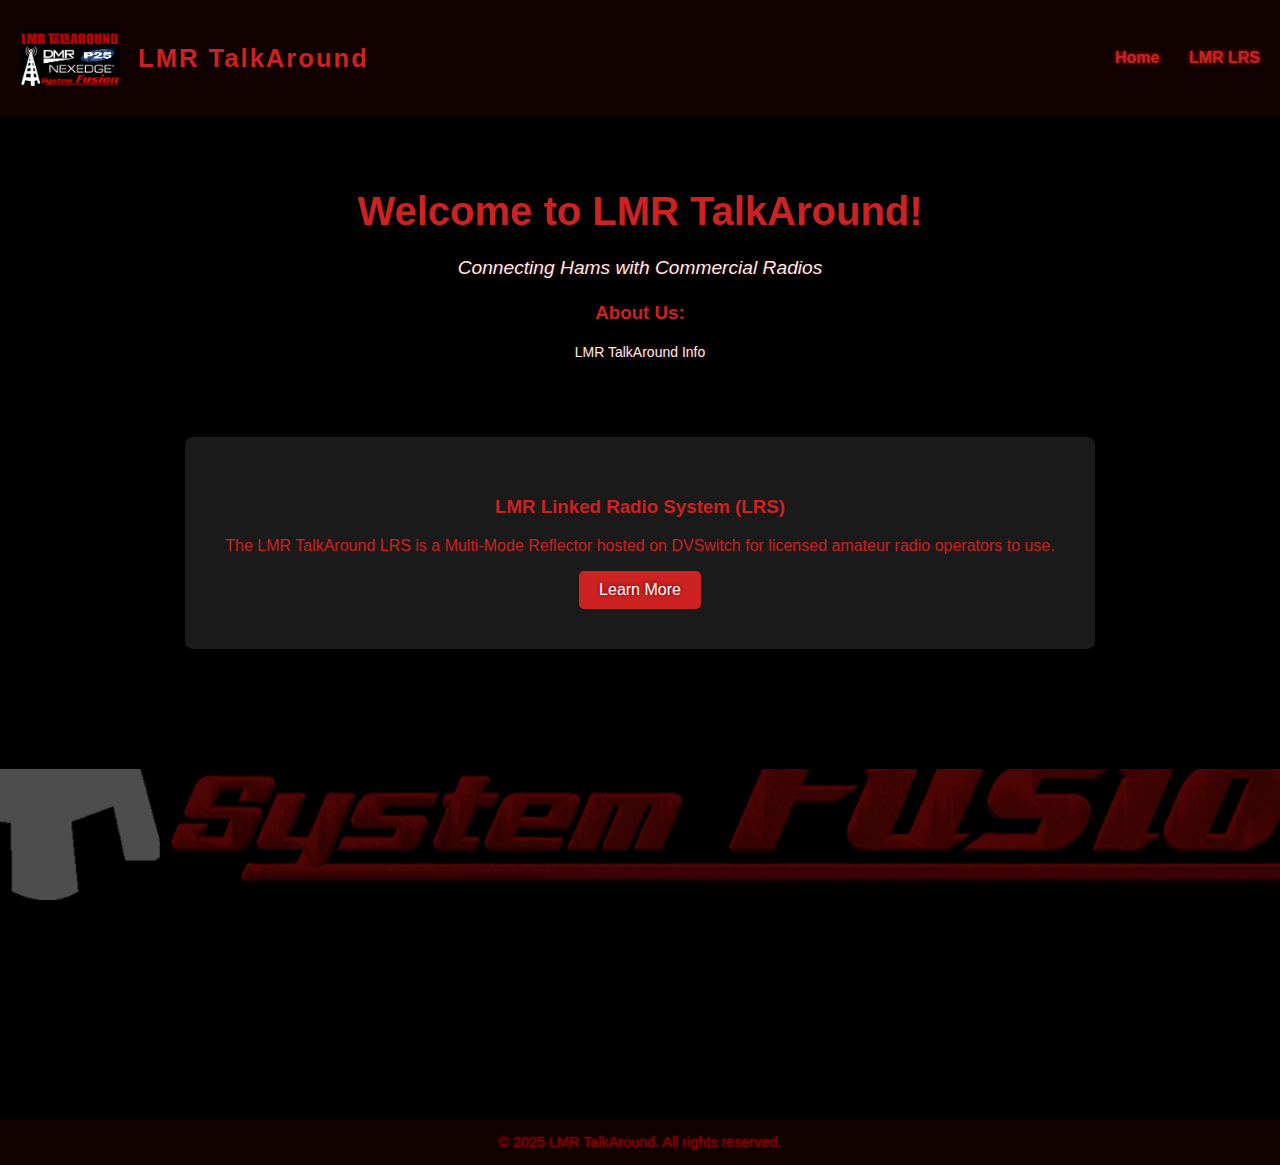
<file: index.html>
<!DOCTYPE html>
<html lang="en">
<head>
  <meta charset="UTF-8" />
  <meta name="viewport" content="width=device-width, initial-scale=1" />
  <title>LMR TalkAround</title>
  <link rel="stylesheet" href="/css/style.css" />
</head>
<body>

  <header id="page-header">
    <div class="header-brand">
      <img src="/assets/lmrlogo.png" alt="LMR Logo" class="headerlogo" />
      <div class="site-title">LMR TalkAround</div>
    </div>
    <nav>
      <a href="/">Home</a>
      <a href="/lmr-lrs/">LMR LRS</a>
    </nav>
  </header>


<section class="welcome-section">
  <h2>Welcome to LMR TalkAround!</h2>
  <p>
    <em>Connecting Hams with Commercial Radios</em>
  </p>
  <h3>About Us:</h3>
  <p style="font-size: 14px;">LMR TalkAround Info</p>
</section>


<section class="content-block">
  <h3>LMR Linked Radio System (LRS)</h3>
  <p>The LMR TalkAround LRS is a Multi-Mode Reflector hosted on DVSwitch for licensed amateur radio operators to use.</p>
  <button class="btn-primary" onclick="location.href='/lmr-lrs/'">Learn More</button>
</section>



<div class="parallax" style="  min-height: 350px;"></div>


</main>

  <footer>
    &copy; 2025 LMR TalkAround. All rights reserved.
  </footer>


  <script>
    const header = document.getElementById('page-header');
    let lastScrollY = window.scrollY;
    let ticking = false;

    function onScroll() {
      const currentScrollY = window.scrollY;
      // Shrink header after 20px
      if (currentScrollY > 20) {
        header.classList.add('header-shrink');
      } else {
        header.classList.remove('header-shrink');
      }
      // Hide header when scrolling down, show when scrolling up
      if (currentScrollY > lastScrollY && currentScrollY > 80) {
        header.classList.add('header-hide');
      } else {
        header.classList.remove('header-hide');
      }
      lastScrollY = currentScrollY;
      ticking = false;
    }

    window.addEventListener('scroll', () => {
      if (!ticking) {
        window.requestAnimationFrame(onScroll);
        ticking = true;
      }
    });
  </script>

</body>
</html>
</file>
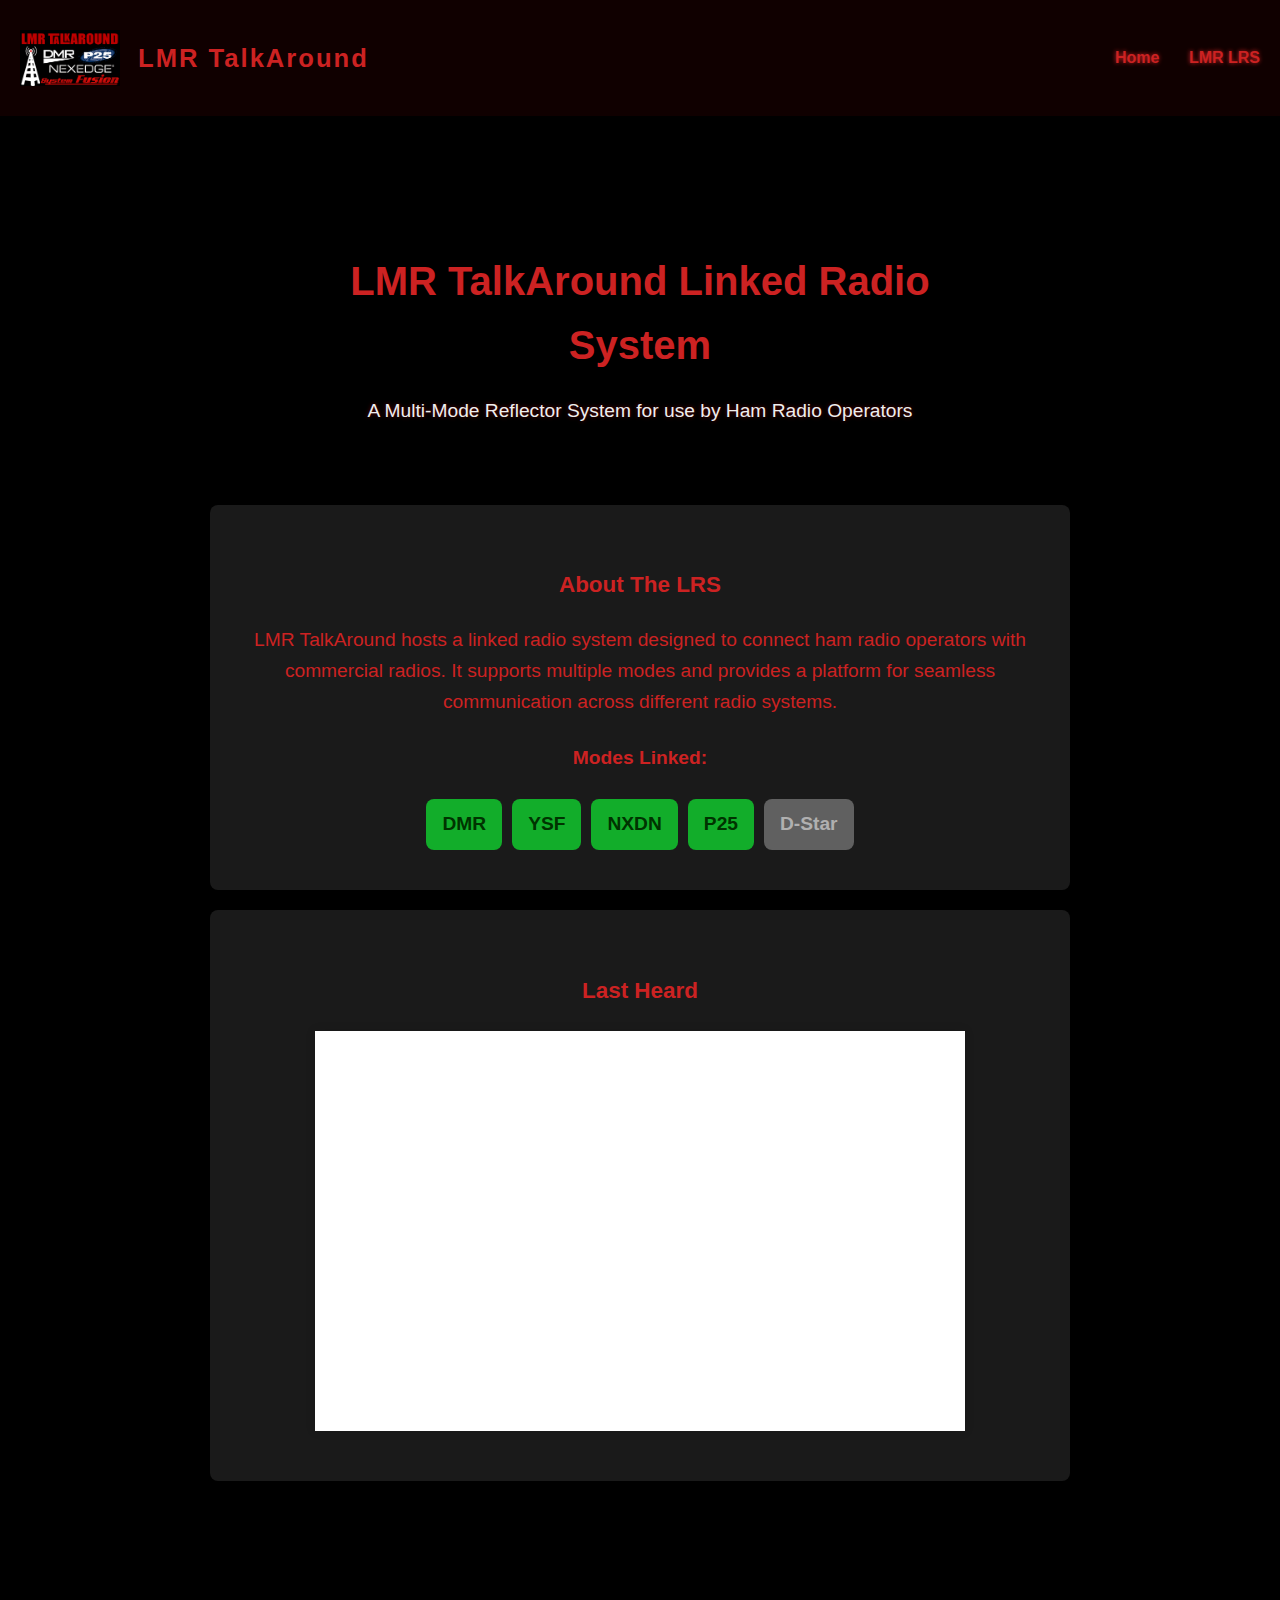
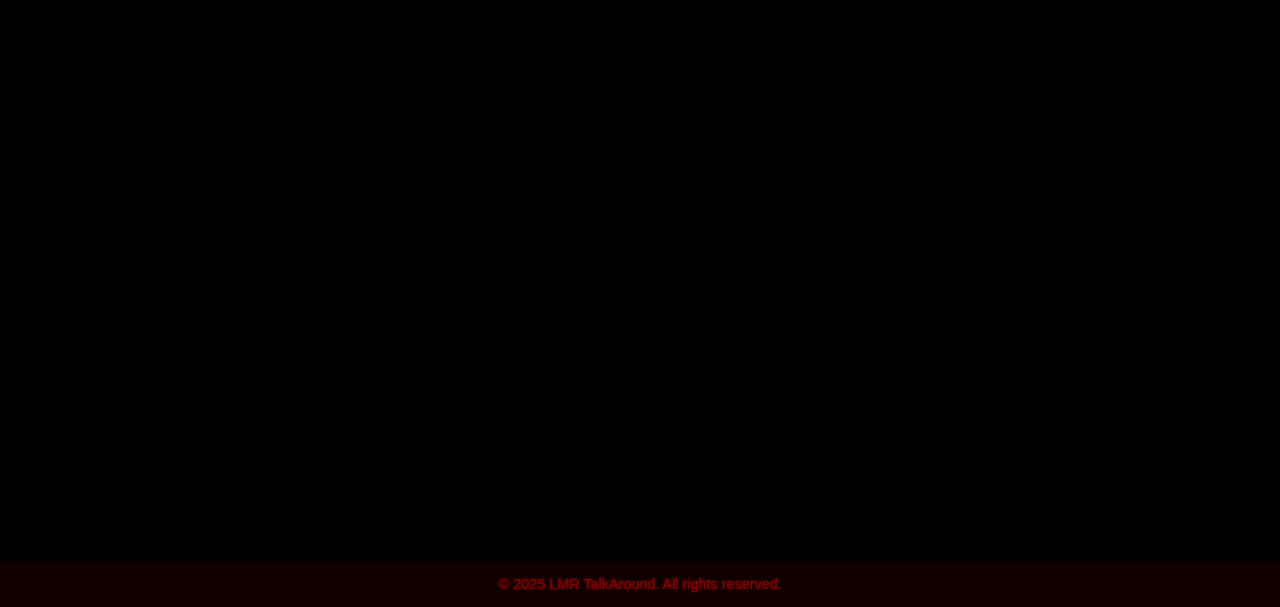
<file: lmr-lrs/index.html>
<!DOCTYPE html>
<html lang="en">
<head>
  <meta charset="UTF-8" />
  <meta name="viewport" content="width=device-width, initial-scale=1.0" />
  <title>Linked Radio System | LMR TalkAround</title>
  <link rel="stylesheet" href="/css/style.css" />
</head>
<style>

    iframe {
      width: 650px;
      border: none;
      height: 400px;
      box-shadow: 0 0 10px rgba(0,0,0,0.1);
      background: white;
    }
</style>

<body>

  <header id="page-header">
    <div class="header-brand">
      <img src="/assets/lmrlogo.png" alt="LMR Logo" class="headerlogo" />
      <div class="site-title">LMR TalkAround</div>
    </div>
    <nav>
      <a href="/">Home</a>
      <a href="/lmr-lrs/">LMR LRS</a>
    </nav>
  </header>

  <main>
<section class="welcome-section">
  <h2>LMR TalkAround Linked Radio System</h2>
  <p>
   A Multi-Mode Reflector System for use by Ham Radio Operators
  </p>
</section>

<section class="content-block">
  <h3>About The LRS</h3>
  <p>
    LMR TalkAround hosts a linked radio system designed to connect ham radio operators with commercial radios. It supports multiple modes and provides a platform for seamless communication across different radio systems.
  </p>
  <h4>Modes Linked:</h4>
  <div style="display: flex; gap: 10px; flex-wrap: wrap; justify-content: center; margin-top: 20px; font-family: sans-serif;">
  <div style="position: relative; background-color: #12AD2A; color: #030; padding: 10px 16px; border-radius: 8px; font-weight: bold; cursor: pointer;">
    DMR
    <div style="display: none; position: absolute; top: 120%; left: 50%; transform: translateX(-50%); background-color: #222; color: #fff; padding: 8px 12px; border-radius: 6px; font-size: 12px; white-space: nowrap; z-index: 10; box-shadow: 0 0 10px #000;">
      Network: PRIVATE<br>
      TG: PRIVATE<br>
      Status: Linked
    </div>
  </div>

  <div style="position: relative; background-color: #12AD2A; color: #030; padding: 10px 16px; border-radius: 8px; font-weight: bold; cursor: pointer;">
    YSF
    <div style="display: none; position: absolute; top: 120%; left: 50%; transform: translateX(-50%); background-color: #222; color: #fff; padding: 8px 12px; border-radius: 6px; font-size: 12px; white-space: nowrap; z-index: 10; box-shadow: 0 0 10px #000;">
      Network: PRIVATE<br>
      Room: PRIVATE<br>
      Status: Linked
    </div>
  </div>

  <div style="position: relative; background-color: #12AD2A; color: #030; padding: 10px 16px; border-radius: 8px; font-weight: bold; cursor: pointer;">
    NXDN
    <div style="display: none; position: absolute; top: 120%; left: 50%; transform: translateX(-50%); background-color: #222; color: #fff; padding: 8px 12px; border-radius: 6px; font-size: 12px; white-space: nowrap; z-index: 10; box-shadow: 0 0 10px #000;">
      Network: PRIVATE<br>
      TG: PRIVATE<br>
      Status: Linked
    </div>
  </div>

  <div style="position: relative; background-color: #12AD2A; color: #030; padding: 10px 16px; border-radius: 8px; font-weight: bold; cursor: pointer;">
    P25
    <div style="display: none; position: absolute; top: 120%; left: 50%; transform: translateX(-50%); background-color: #222; color: #fff; padding: 8px 12px; border-radius: 6px; font-size: 12px; white-space: nowrap; z-index: 10; box-shadow: 0 0 10px #000;">
      Network: PRIVATE<br>
      TG: PRIVATE<br>
      Status: Linked
    </div>
  </div>

  <div style="position: relative; background-color: #606060; color: #b0b0b0; padding: 10px 16px; border-radius: 8px; font-weight: bold; cursor: pointer;">
    D-Star
    <div style="display: none; position: absolute; top: 120%; left: 50%; transform: translateX(-50%); background-color: #222; color: #fff; padding: 8px 12px; border-radius: 6px; font-size: 12px; white-space: nowrap; z-index: 10; box-shadow: 0 0 10px #000;">
      Network: PRIVATE<br>
      Reflector: PRIVATE<br>
      Status: Not Linked
    </div>
  </div>
</div>

<script>
  document.querySelectorAll("div[style*='position: relative']").forEach(mode => {
    mode.addEventListener("mouseenter", () => {
      const tip = mode.querySelector("div");
      if (tip) tip.style.display = "block";
    });
    mode.addEventListener("mouseleave", () => {
      const tip = mode.querySelector("div");
      if (tip) tip.style.display = "none";
    });
  });
</script>

  </section>


  
  </section>


<section class="content-block">
    <h3>Last Heard</h3>
  <div class="iframe-container">
    <iframe src="https://legacy.lmrtalkaround.com/dvswitch/include/lh.php"></iframe>
  </div>
</section>



  </main>

<div class="parallax" style="  min-height: 500px;"></div>


  <footer>
    &copy; 2025 LMR TalkAround. All rights reserved.
  </footer>

  <script src="/js/script.js"></script>

</body>
</html>
</file>
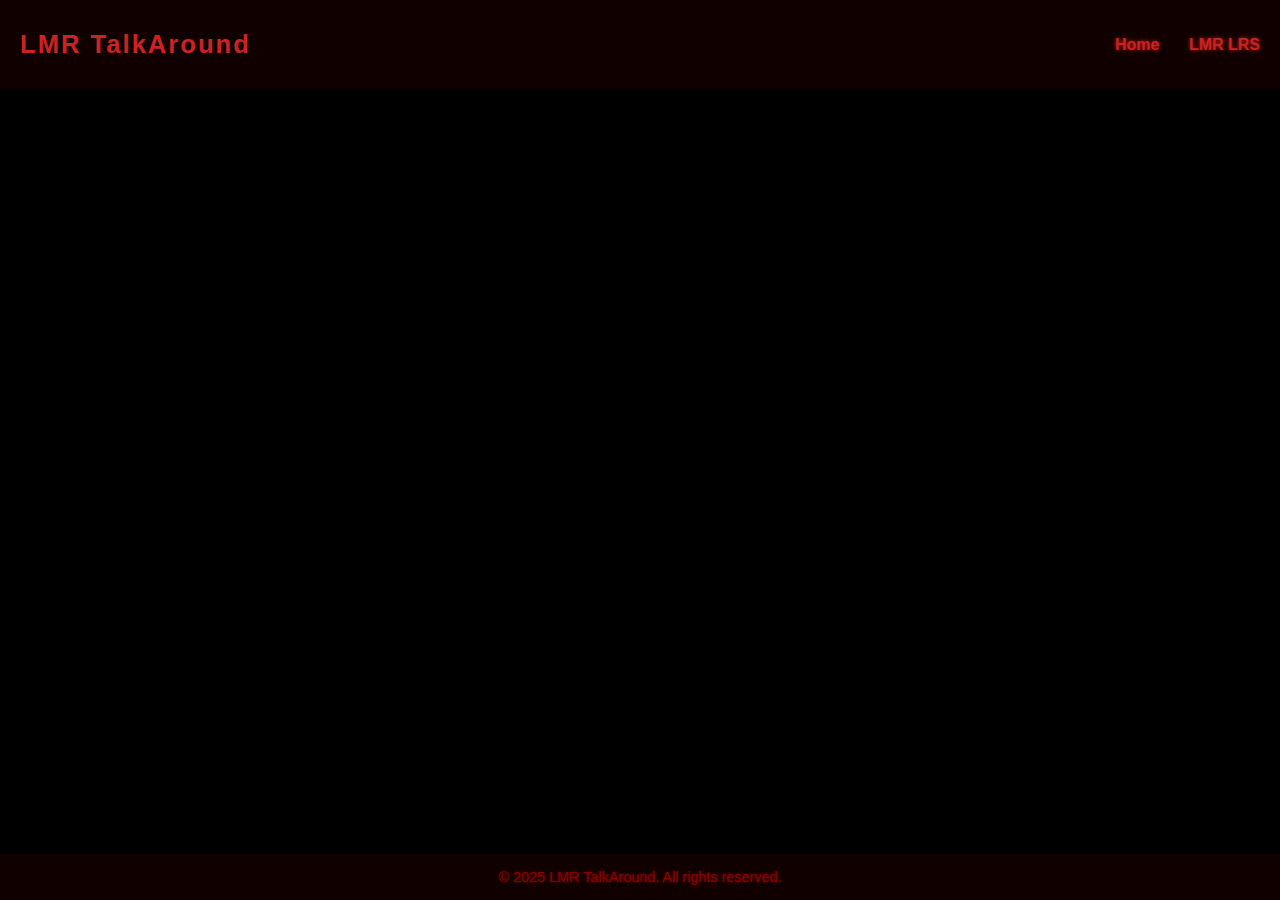
<file: assets/9template.html>
<!DOCTYPE html>
<html lang="en">
<head>
  <meta charset="UTF-8" />
  <meta name="viewport" content="width=device-width, initial-scale=1.0" />
  <title>LMR TalkAround</title>
  <link rel="stylesheet" href="/css/style.css" />
</head>
<body>

  <header>
    <div class="site-title">LMR TalkAround</div>
    <nav>
      <a href="/">Home</a>
      <a href="/lmr-lrs/">LMR LRS</a>

    </nav>
  </header>

  <main>
    <!-- Your content goes here -->
  </main>

  <footer>
    &copy; 2025 LMR TalkAround. All rights reserved.
  </footer>

  <script>
    // Optional JavaScript here
    console.log("Blank LMR TalkAround page loaded.");
  </script>

</body>
</html>
</file>
<file: css/style.css>
/* Reset */
    * {
      box-sizing: border-box;
    }

    body, html {
      margin: 0;
      padding: 0;
      font-family: 'Segoe UI', Tahoma, Geneva, Verdana, sans-serif;
      background-color: #000; /* pure black */
      color: #e0e0e0;
      text-align: center;
      min-height: 100vh;
      display: flex;
      flex-direction: column;
      height: 100%;
    }

    body {
  display: flex;
  flex-direction: column;
  min-height: 100vh;
}


    header {
      background-color: #100000; /* very dark red-black mix */
      padding: 30px 20px;
      position: sticky;
      top: 0;
      z-index: 100;
      display: flex;
      justify-content: space-between;
      align-items: center;
      transition: background-color 0.3s ease, padding 0.3s cubic-bezier(0.4,0,0.2,1), transform 0.4s cubic-bezier(0.4,0,0.2,1);
      user-select: none;
    }

    .header-brand {
      display: flex;
      align-items: center;
      gap: 12px;
    }

    .headerlogo {
      width: 100px;
      height: auto;
      margin-right: 6px;
      vertical-align: middle;
    }

    header.header-shrink {
      padding: 10px 20px;
    }

    header.header-hide {
      transform: translateY(-100%);
    }

    header.scrolled {
      background-color: #800000; /* medium bright red */
      color: #fff;
    }

    .site-title {
      font-size: 1.6rem;
      font-weight: 700;
      letter-spacing: 2px;
      color: #cc2222; /* medium bright red */
      margin: 0;
      padding: 0;
      vertical-align: middle;
    }

    nav a {
      color: #cc2222;
      text-decoration: none;
      font-weight: 600;
      margin-left: 25px;
      font-size: 1rem;
      transition: color 0.3s ease;
      user-select: none;
      text-shadow: 0 0 4px #cc2222;
    }

    nav a:hover {
      color: #ff4444;
      text-decoration: underline;
      text-shadow: 0 0 10px #ff4444;
    }

    main {
      flex-grow: 1;
      padding: 60px 20px;
      max-width: 900px;
      margin: 0 auto;
      font-size: 1.2rem;
      line-height: 1.6;
      color: #eee;
      user-select: text;
        flex-grow: 1;

    }

    .welcome-section {
  max-width: 700px;
  margin: 0 auto;
  padding: 40px 20px;
  color: #cc2222;
  text-align: center;
  user-select: text;
}

.welcome-section h2 {
  font-size: 2.5rem;
  margin-bottom: 10px;
}

.welcome-section p {
  font-size: 1.2rem;
  line-height: 1.5;
  color: #eee;
  text-shadow: 0 0 4px #660000;
}

.parallax {
  /* The image used */
  background-image: url("/assets/lmrlogo.png");
  opacity: 0.3;

  /* Create the parallax scrolling effect */
  background-attachment: fixed;
  background-position: center;
  background-repeat: no-repeat;
  background-size: cover;
  padding: 100px;
  margin-top: 100px;
}

.content-block {
  max-width: 1000px;
  min-width: 600px;
  margin: 20px auto;
  padding: 40px;
  background-color: rgba(255, 255, 255, 0.1);
  border-radius: 8px;
  color: #cc2222;
}

button.btn-primary {
  background-color: #cc2222;
  color: #fff;
  border: none;
  padding: 10px 20px;
  font-size: 1rem;
  border-radius: 5px;
  cursor: pointer;
  transition: background-color 0.3s ease, transform 0.2s ease;
  text-shadow: 0 0 4px #660000;
  user-select: none;
  text-decoration: none;
}

button.btn-primary:hover {
  background-color: #ff4444;
  transform: scale(1.05);
}

    footer {
      background-color: #100000;
      padding: 15px 10px;
      font-size: 0.9rem;
      color: #880000;
      user-select: none;
      text-shadow: 0 0 3px #880000;
    }
</file>
